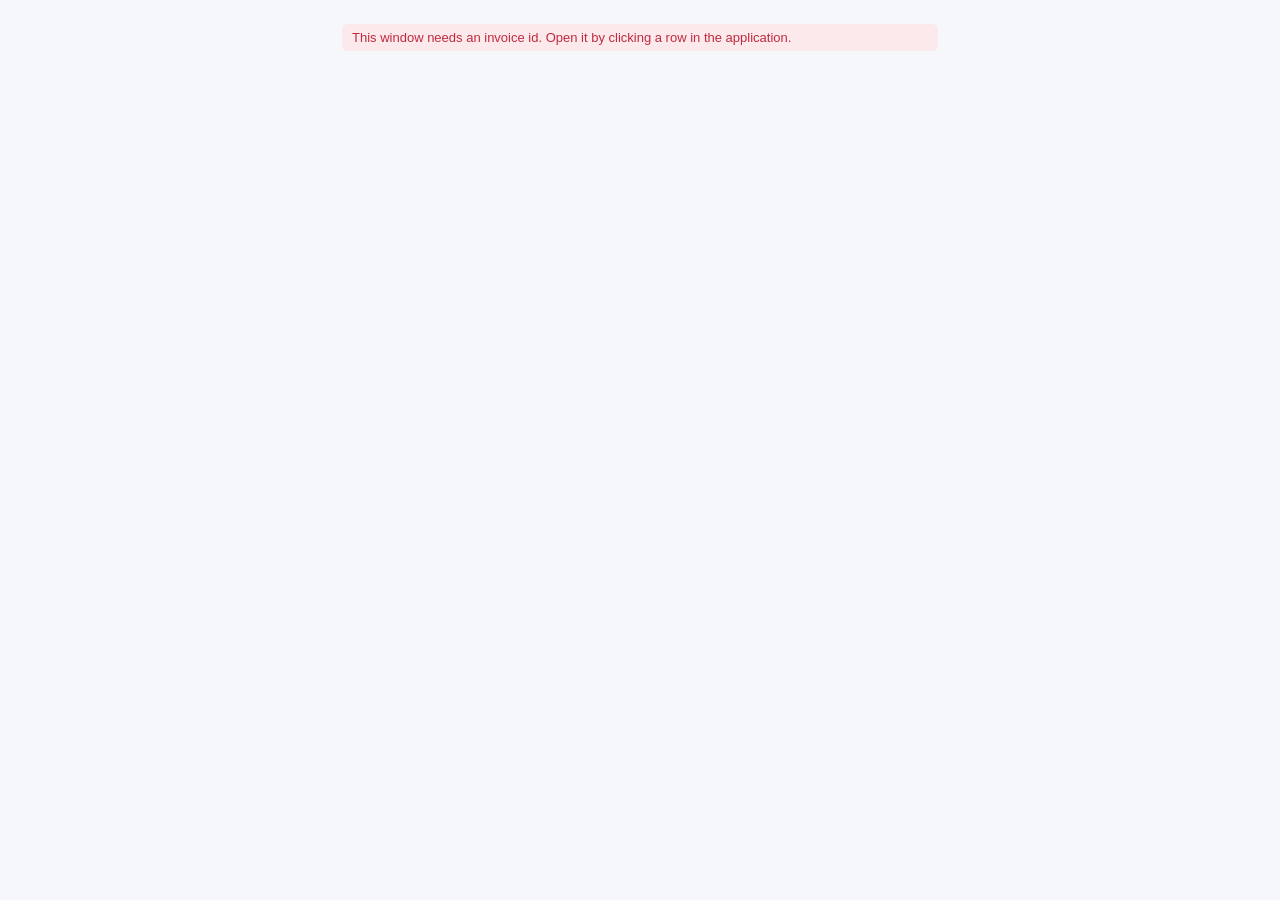
<file: static/invoice-detail.html>
<!doctype html>
<html lang="en">
<head>
  <meta charset="utf-8" />
  <meta name="viewport" content="width=device-width, initial-scale=1" />
  <title>Invoice breakdown</title>
  <link rel="stylesheet" href="/static/app.css" />
</head>
<body class="detail-body">
  <main class="detail-main" id="detail-content">
    <p class="spinner-text">Loading&hellip;</p>
  </main>
  <script src="/static/common.js"></script>
  <script src="/static/invoice-detail.js"></script>
</body>
</html>
</file>
<file: static/app.css>
:root {
  --bg: #f6f7fb;
  --surface: #ffffff;
  --border: #e2e5ec;
  --text: #1a1d29;
  --text-muted: #6b7188;
  --accent: #3b5bfd;
  --accent-contrast: #ffffff;
  --green: #1a8a4a;
  --green-bg: #e7f7ee;
  --amber: #a3690a;
  --amber-bg: #fdf3df;
  --red: #c22a3e;
  --red-bg: #fbe9ec;
  --radius: 10px;
  --shadow: 0 1px 2px rgba(20, 22, 40, 0.04), 0 6px 20px rgba(20, 22, 40, 0.06);
}

@media (prefers-color-scheme: dark) {
  :root {
    --bg: #12141c;
    --surface: #1a1d29;
    --border: #2a2e40;
    --text: #eceef5;
    --text-muted: #9aa0b8;
    --accent: #6f87ff;
    --accent-contrast: #0c0e16;
    --green: #4fd88a;
    --green-bg: #113322;
    --amber: #e0ab4c;
    --amber-bg: #3a2c10;
    --red: #ff6b7f;
    --red-bg: #3a151b;
    --shadow: 0 1px 2px rgba(0, 0, 0, 0.3), 0 6px 24px rgba(0, 0, 0, 0.35);
  }
}

* { box-sizing: border-box; }

[hidden] { display: none !important; }

body {
  margin: 0;
  font-family: -apple-system, BlinkMacSystemFont, "Segoe UI", Roboto, Helvetica, Arial, sans-serif;
  background: var(--bg);
  color: var(--text);
  min-height: 100vh;
}

.topbar {
  display: flex;
  align-items: center;
  justify-content: space-between;
  padding: 16px 28px;
  background: var(--surface);
  border-bottom: 1px solid var(--border);
}

.brand { display: flex; align-items: center; gap: 14px; }
.brand-mark {
  width: 40px; height: 40px;
  display: flex; align-items: center; justify-content: center;
  background: var(--accent); color: var(--accent-contrast);
  border-radius: 10px; font-weight: 700; font-size: 14px;
}
.brand h1 { font-size: 17px; margin: 0; }

.topbar-actions { display: flex; align-items: center; gap: 12px; }

.tabs {
  display: flex; align-items: center; gap: 4px;
  padding: 10px 28px 0;
  background: var(--surface);
  border-bottom: 1px solid var(--border);
}
/* A narrower window (or just more tabs than fit) used to wrap individual
   tab labels onto a second line -- "Processed Invoices" splitting into
   "Processed" / "Invoices" -- which grew the whole bar taller and shifted
   the page underneath it. Tab labels now never wrap (white-space: nowrap
   below); if they still don't fit, this scrolls horizontally instead,
   while mini-status and the notification bell (outside this wrapper)
   stay fixed at the right edge, always visible. */
.tab-scroll {
  display: flex; align-items: center; gap: 4px;
  min-width: 0; overflow-x: auto; overflow-y: hidden;
  scrollbar-width: thin;
}
.tab {
  border: none; background: none; color: var(--text-muted);
  padding: 10px 16px; font-size: 14px; cursor: pointer;
  border-bottom: 2px solid transparent; white-space: nowrap; flex-shrink: 0;
}
.tab.active { color: var(--accent); border-bottom-color: var(--accent); font-weight: 600; }

main { max-width: 1080px; margin: 0 auto; padding: 24px 28px 64px; }

.panel { display: none; }
.panel.active { display: block; }

.card {
  background: var(--surface);
  border: 1px solid var(--border);
  border-radius: var(--radius);
  box-shadow: var(--shadow);
  padding: 20px 22px;
  margin-bottom: 20px;
}
.card h2 { font-size: 15px; margin: 0 0 12px; }
.card h2 + h2 { margin-top: 0; }

.muted { color: var(--text-muted); font-size: 13px; margin: 4px 0 12px; }
.muted.small { font-size: 12px; }

.row { display: flex; gap: 16px; align-items: flex-end; flex-wrap: wrap; margin-bottom: 14px; }
.row.tight { gap: 8px; margin-bottom: 6px; }

.field { display: flex; flex-direction: column; gap: 6px; font-size: 13px; flex: 1; min-width: 220px; }
.field > span { font-weight: 600; color: var(--text-muted); font-size: 12px; text-transform: uppercase; letter-spacing: 0.03em; }

.checkbox-field {
  display: flex; align-items: center; gap: 8px;
  font-size: 13px; color: var(--text);
  padding-bottom: 9px; cursor: pointer; white-space: nowrap;
}
.checkbox-field input[type="checkbox"] { width: 16px; height: 16px; accent-color: var(--accent); cursor: pointer; }

select, input[type="password"], input[type="text"], input[type="number"] {
  padding: 9px 11px;
  border: 1px solid var(--border);
  border-radius: 8px;
  background: var(--bg);
  color: var(--text);
  font-size: 14px;
}

.or-divider { color: var(--text-muted); font-size: 12px; padding-bottom: 10px; }

.dropzone {
  border: 1.5px dashed var(--border);
  border-radius: 8px;
  padding: 10px 12px;
  cursor: pointer;
  position: relative;
}
.dropzone.dragover { border-color: var(--accent); background: var(--green-bg); }
.dropzone input[type="file"] {
  position: absolute; inset: 0; opacity: 0; cursor: pointer; width: 100%; height: 100%;
}
.dropzone-hint { color: var(--text-muted); font-size: 13px; }

.btn {
  border: none; border-radius: 8px; padding: 10px 18px;
  font-size: 14px; font-weight: 600; cursor: pointer;
}
.btn:disabled { opacity: 0.5; cursor: not-allowed; }
.btn-primary { background: var(--accent); color: var(--accent-contrast); }
.btn-ghost { background: transparent; border: 1px solid var(--border); color: var(--text); }
.btn-danger-ghost { background: transparent; border: 1px solid var(--red); color: var(--red); }
.btn-danger { background: var(--red); color: #fff; }
.btn-icon { background: none; border: none; font-size: 20px; color: var(--text-muted); cursor: pointer; line-height: 1; }
.btn-sm { padding: 6px 12px; font-size: 12px; }
.btn-link {
  border: none; background: none; color: var(--accent);
  font-size: 12px; font-weight: 600; cursor: pointer; padding: 4px 6px;
}
.btn-link:hover { text-decoration: underline; }

.mono { font-family: ui-monospace, SFMono-Regular, Menlo, monospace; }

.badge {
  display: inline-flex; align-items: center; gap: 6px;
  padding: 5px 11px; border-radius: 999px; font-size: 12px; font-weight: 600;
}
.badge-neutral { background: var(--border); color: var(--text-muted); }
.badge-green { background: var(--green-bg); color: var(--green); }
.badge-amber { background: var(--amber-bg); color: var(--amber); }
.badge-red { background: var(--red-bg); color: var(--red); }

.result-area { display: flex; flex-direction: column; gap: 16px; }

.result-card { background: var(--surface); border: 1px solid var(--border); border-radius: var(--radius); box-shadow: var(--shadow); overflow: hidden; }
.result-card-header { display: flex; justify-content: space-between; align-items: center; padding: 14px 18px; border-bottom: 1px solid var(--border); }
.result-card-header h3 { margin: 0; font-size: 14px; }
.result-card-body { padding: 16px 18px; display: grid; grid-template-columns: repeat(auto-fit, minmax(220px, 1fr)); gap: 18px; }

.stat-block h4 { margin: 0 0 6px; font-size: 11px; text-transform: uppercase; letter-spacing: 0.04em; color: var(--text-muted); }
.stat-block .value { font-size: 15px; }
.stat-block .value.mono { font-family: ui-monospace, SFMono-Regular, Menlo, monospace; }

.issue-list { list-style: none; margin: 4px 0 0; padding: 0; display: flex; flex-direction: column; gap: 6px; }
.issue-item { font-size: 13px; padding: 6px 10px; border-radius: 6px; }
.issue-critical { background: var(--red-bg); color: var(--red); }
.issue-warning { background: var(--amber-bg); color: var(--amber); }
.issue-info { background: var(--bg); color: var(--text-muted); }

.reasoning-block { font-size: 13px; line-height: 1.6; white-space: pre-line; }
.reasoning-block .label { font-weight: 600; color: var(--text-muted); font-size: 11px; text-transform: uppercase; letter-spacing: 0.03em; display: block; margin-bottom: 3px; }
.reasoning-block + .reasoning-block { margin-top: 10px; }
.overturned { color: var(--accent); font-weight: 600; }

.stat-row { display: grid; grid-template-columns: repeat(6, 1fr); gap: 10px; margin-bottom: 20px; }
.stat-card { background: var(--surface); border: 1px solid var(--border); border-radius: var(--radius); box-shadow: var(--shadow); padding: 14px 12px; min-width: 0; }
.stat-card h4 { margin: 0 0 6px; font-size: 10px; line-height: 1.3; text-transform: uppercase; letter-spacing: 0.03em; color: var(--text-muted); }
.stat-card .big { font-size: 19px; font-weight: 700; }
.stat-card .big.green { color: var(--green); }
.stat-card .big.red { color: var(--red); }

.section-heading { font-size: 13px; font-weight: 600; color: var(--text-muted); margin: 20px 0 8px; text-transform: uppercase; letter-spacing: 0.03em; }
.section-heading:first-child { margin-top: 0; }

table { width: 100%; border-collapse: collapse; background: var(--surface); border: 1px solid var(--border); border-radius: var(--radius); overflow: hidden; }
table + .section-heading { margin-top: 20px; }
th, td { text-align: left; padding: 10px 14px; font-size: 13px; border-bottom: 1px solid var(--border); }
th { background: var(--bg); color: var(--text-muted); font-weight: 600; text-transform: uppercase; font-size: 11px; letter-spacing: 0.03em; }
tr:last-child td { border-bottom: none; }
td.num, th.num { text-align: right; font-variant-numeric: tabular-nums; }
td.center, th.center { text-align: center; vertical-align: middle; }

th[title] { cursor: help; text-decoration: underline dotted; text-underline-offset: 3px; }
td[title] { cursor: help; }

.action-log-text { white-space: pre-wrap; font-family: ui-monospace, "SF Mono", Menlo, monospace; font-size: 12px; max-width: 380px; }

tr.row-clickable { cursor: pointer; }
tr.row-clickable:hover td { background: var(--bg); }

.overlay {
  display: none; position: fixed; inset: 0; background: rgba(10, 12, 20, 0.45);
  align-items: center; justify-content: center; z-index: 50;
}
.overlay.open { display: flex; }
.modal {
  background: var(--surface); border-radius: var(--radius); box-shadow: var(--shadow);
  padding: 22px 24px; width: 420px; max-width: calc(100vw - 32px);
  max-height: calc(100vh - 48px); overflow-y: auto;
  display: flex; flex-direction: column; gap: 14px;
}
.modal-header { display: flex; justify-content: space-between; align-items: center; }
.modal-header h2 { margin: 0; font-size: 16px; }

.key-status {
  font-size: 13px; color: var(--text-muted); font-family: ui-monospace, SFMono-Regular, Menlo, monospace;
  overflow-wrap: anywhere; word-break: break-all;
}

.notice { background: var(--amber-bg); color: var(--amber); border-radius: 8px; padding: 10px 12px; font-size: 12px; line-height: 1.5; }

.danger-zone {
  margin-top: 4px; padding: 12px 14px; border: 1px solid var(--red); border-radius: 8px; background: var(--red-bg);
}
.danger-zone h3 { margin: 0 0 6px; font-size: 13px; color: var(--red); }
.full-reset-confirm { margin-top: 12px; padding-top: 12px; border-top: 1px solid var(--red); display: flex; flex-direction: column; gap: 8px; }
.full-reset-confirm input { width: 100%; }

.toast {
  position: fixed; bottom: 24px; left: 50%; transform: translateX(-50%);
  background: var(--text); color: var(--bg); padding: 10px 18px; border-radius: 8px;
  font-size: 13px; box-shadow: var(--shadow); z-index: 100;
}

.empty-state { color: var(--text-muted); font-size: 13px; padding: 24px; text-align: center; }
.spinner-text { color: var(--text-muted); font-size: 13px; padding: 12px 0; }

.status-bar {
  display: flex; align-items: center; gap: 12px;
  background: var(--surface); border: 1px solid var(--border); border-radius: var(--radius);
  box-shadow: var(--shadow); padding: 14px 18px; margin-bottom: 20px; font-size: 13px;
}
.status-bar .status-dot {
  width: 9px; height: 9px; border-radius: 50%; background: var(--accent); flex-shrink: 0;
  animation: status-pulse 1.1s ease-in-out infinite;
}
.status-bar.stopping .status-dot { background: var(--amber); }
.status-bar .status-text { flex: 1; }
.status-bar .status-file { font-weight: 600; }
.status-bar .status-count { color: var(--text-muted); }

/* Batch status bar's click-to-expand list of every invoice currently in
   flight (see handleJobUpdate / renderStatusDropdown in app.js) — same
   panel styling as the notification bell's dropdown, below. */
.status-bar-wrap { position: relative; }
.status-bar-wrap .status-bar[hidden] + .status-dropdown { display: none; }
.status-bar-wrap .status-bar.clickable { cursor: pointer; }
.status-dropdown {
  position: absolute; top: calc(100% - 14px); left: 0; right: 0;
  background: var(--surface); border: 1px solid var(--border); border-radius: var(--radius);
  box-shadow: var(--shadow); z-index: 50; max-height: 280px; overflow-y: auto; font-size: 12.5px;
}
.status-dropdown-item { padding: 10px 16px; border-bottom: 1px solid var(--border); display: flex; justify-content: space-between; gap: 12px; }
.status-dropdown-item:last-child { border-bottom: none; }
.status-dropdown-item .file { font-weight: 600; }
.status-dropdown-item .stage { color: var(--text-muted); text-align: right; }
@keyframes status-pulse {
  0%, 100% { opacity: 1; }
  50% { opacity: 0.35; }
}

/* Notification bell — lives at the right edge of the tabs row, next to Settings */
/* Reflects whichever of Single Invoice / Batch Invoices / an edit recheck
   is currently running, visible from any tab -- sits directly left of the
   bell, which is why it (not .notification-wrap) carries the auto margin
   that pushes this pair to the right edge of the row when visible. */
.mini-status {
  display: flex; align-items: center; gap: 7px;
  font-size: 12px; color: var(--text-muted);
  padding: 6px 12px; border-radius: 999px; background: var(--bg);
  margin-left: auto; white-space: nowrap;
}
.mini-status .status-dot {
  width: 7px; height: 7px; border-radius: 50%; background: var(--accent); flex-shrink: 0;
  animation: status-pulse 1.1s ease-in-out infinite;
}
.mini-status.idle .status-dot { background: var(--text-muted); animation: none; }
.mini-status:not(.idle) { cursor: pointer; }

.notification-wrap { margin-left: auto; position: relative; }
.notification-bell {
  border: none; background: none; color: var(--text-muted); cursor: pointer;
  padding: 8px; border-radius: 8px; position: relative; display: flex; align-items: center;
}
.notification-bell:hover { background: var(--bg); color: var(--text); }
.notification-badge {
  position: absolute; top: 2px; right: 2px;
  background: var(--red); color: #fff; font-size: 10px; font-weight: 700;
  min-width: 16px; height: 16px; border-radius: 999px;
  display: flex; align-items: center; justify-content: center; padding: 0 3px;
}
.notification-panel {
  position: absolute; top: calc(100% + 8px); right: 0; width: 340px; max-width: calc(100vw - 40px);
  background: var(--surface); border: 1px solid var(--border); border-radius: var(--radius);
  box-shadow: var(--shadow); z-index: 60; max-height: 420px; display: flex; flex-direction: column;
}
.notification-panel-header { padding: 12px 16px; border-bottom: 1px solid var(--border); }
.notification-panel-header h3 { margin: 0; font-size: 13px; }
.notification-list { overflow-y: auto; }
.notification-item { padding: 10px 16px; border-bottom: 1px solid var(--border); font-size: 12.5px; }
.notification-item:last-child { border-bottom: none; }
.notification-item.unread { background: var(--green-bg); }
.notification-item.escalated { border-left: 3px solid var(--amber); padding-left: 13px; }
.notification-item[data-tab] { cursor: pointer; }
.notification-item[data-tab]:hover { background: var(--bg); }
.notification-item p { margin: 0 0 4px; line-height: 1.4; }
.notification-time { color: var(--text-muted); font-size: 11px; }

#notification-toasts {
  position: fixed; bottom: 24px; right: 24px; z-index: 110;
  display: flex; flex-direction: column; gap: 8px; align-items: flex-end;
}
.notification-toast {
  background: var(--text); color: var(--bg); padding: 10px 16px; border-radius: 8px;
  font-size: 12.5px; box-shadow: var(--shadow); max-width: 320px;
  opacity: 1; transition: opacity 0.4s ease;
}
.notification-toast.escalated { border-left: 3px solid var(--amber); padding-left: 13px; }
.notification-toast.hide { opacity: 0; }

.edit-grid { display: grid; grid-template-columns: repeat(auto-fit, minmax(180px, 1fr)); gap: 14px; }
.edit-grid input, .num-input { width: 100%; }

/* Invoice breakdown pop-up window (static/invoice-detail.html) */
.detail-body { min-height: 100vh; }
.detail-main { max-width: 640px; margin: 0 auto; padding: 24px 22px 48px; }
.detail-header {
  display: flex; justify-content: space-between; align-items: flex-start;
  gap: 16px; margin-bottom: 18px;
}
.detail-header h1 { font-size: 18px; margin: 0 0 4px; }
.badge-field { display: flex; flex-direction: column; gap: 3px; align-items: center; }
.badge-field .badge-field-label {
  font-weight: 600; color: var(--text-muted); font-size: 11px;
  text-transform: uppercase; letter-spacing: 0.03em;
}
.calc-summary { margin-top: 14px; border-top: 1px solid var(--border); padding-top: 10px; font-size: 13px; }
.calc-summary > div { display: flex; justify-content: space-between; padding: 4px 0; }
.calc-summary .calc-total { font-weight: 700; font-size: 14px; border-top: 1px solid var(--border); margin-top: 4px; padding-top: 8px; }
</file>
